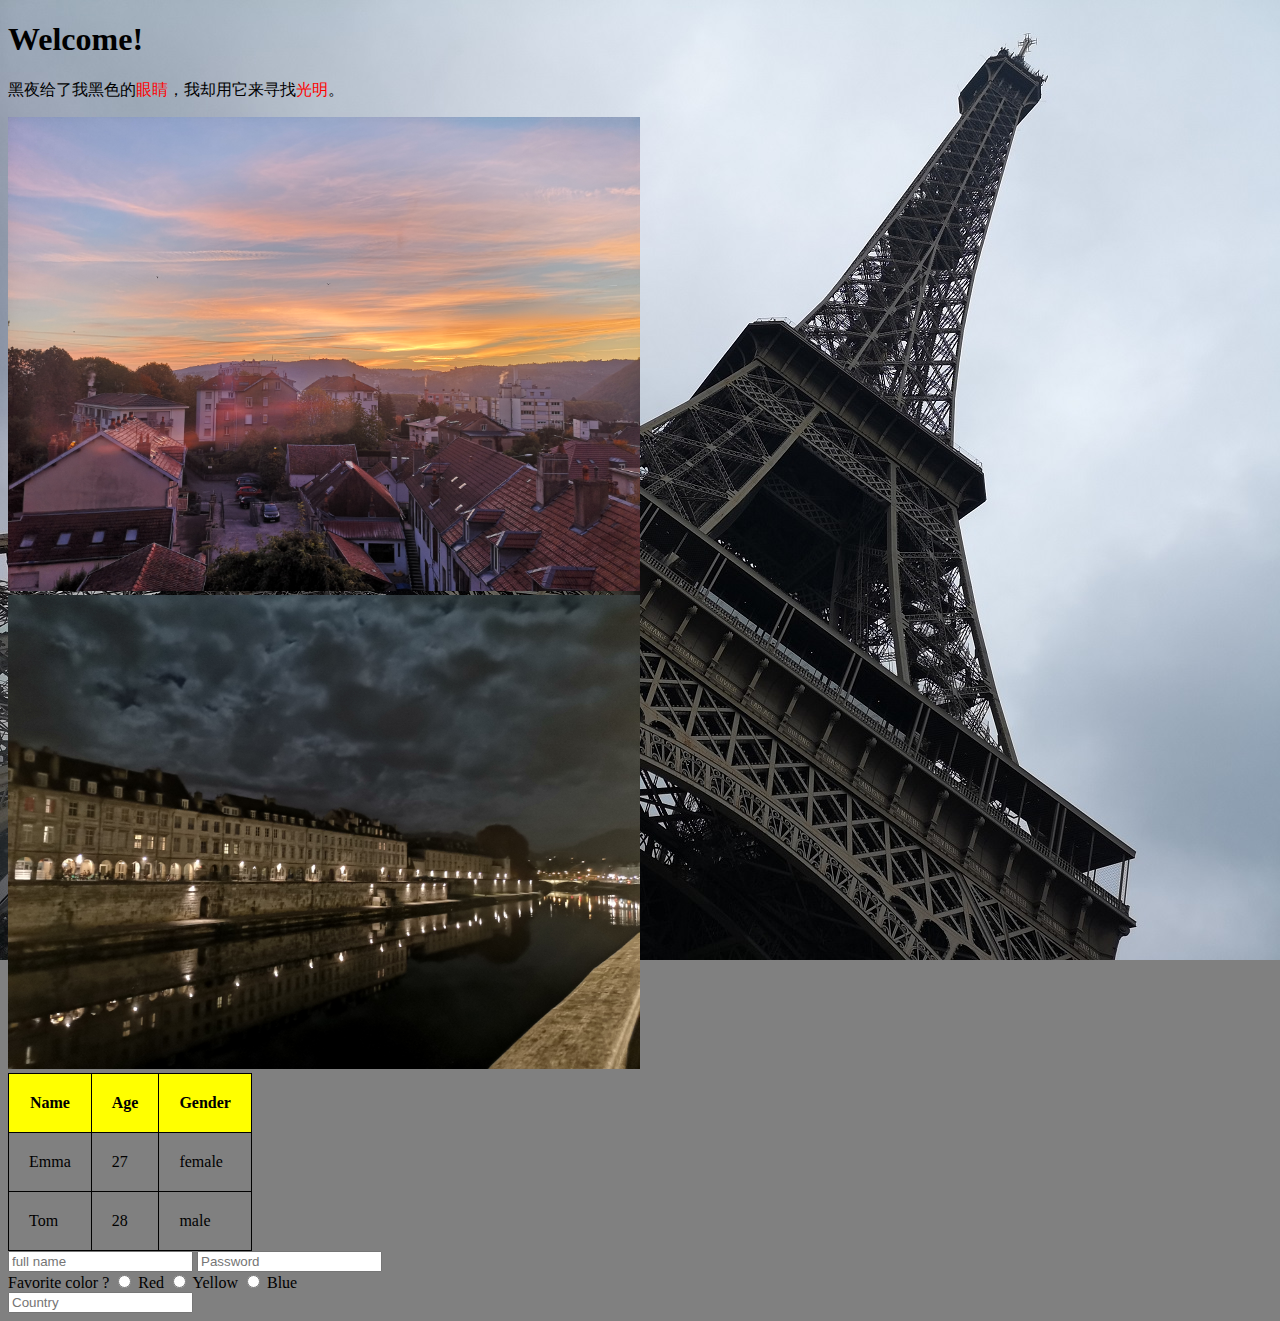
<file: index.html>
<!DOCTYPE html>
<html lang="en">
<head>
	<!-- 显示在onglet上的页面标题，必须有 -->
    <title>JyLIU's blog</title>
	
	
	
	<!--给出编码-->
    <meta charset="UTF-8">
	<!--页面自适应-->
    <meta name="viewport" content="width=device-width, initial-scale=1.0">
	<!--关键字和描述，提升seo: search engine optimisation-->
	<meta name="keywords" content="个人主页,blog,html5,css3">
	<meta name="description" content="JyLIU's CV and notes">
	<meta name="author" content="JyLIU">
	
	<!-- 每隔5秒刷新页面，自动跳转 -->
<!--	<meta http-equiv="refresh" content="10;https://github.com/JyLIU-emma"> -->
	
	<style>
		/* use css style comment */
		body {
			background-color: gray;
		}
		span {
			color: red;
		}
	</style>
	<!-- link用法 -->
	<!-- 关联样式表 -->
	<!-- media属性可以规定不同的情况用哪个样式 -->
    <link rel="stylesheet" type="text/css" href="css/style1.css" media="screen and (max-width: 1280px) and (max-height: 960px)">
	<link rel="stylesheet" type="text/css" href="css/style2.css" media="screen and (max-width: 960px)">
	<link rel="stylesheet" type="text/css" href="css/print.css" media="print">
	
	<!-- 关联网站图标, 常用格式：16*16 或 32*32 ico/gif/png -->
	<link rel="icon" type="image/x-icon" href="images/favicon.gif">
	
	<!-- base:指定相对路径解析基准,不影响绝对路径 -->
	<base href="https://jyliu-emma.github.io/images/">
</head>

<body>
    <h1>Welcome!</h1>
	<p>黑夜给了我黑色的<span>眼睛</span>，我却用它来寻找<span>光明</span>。</p>
	<img src="bgimage1.jpg" alt="photo test" width="50%" height="30%">
	<img src="test2.jpg" alt="photo test" width="50%" height="30%">
    <table>
        <thead>
			<tr>
				<th>Name</th>
				<th>Age</th>
				<th>Gender</th>
			</tr>
        </thead>
        <tbody>
            <tr>
                <td>Emma</td>
                <td>27</td>
                <td>female</td>
            </tr>
            <tr>
                <td>Tom</td>
                <td>28</td>
                <td>male</td>
            </tr>
        </tbody>
    </table>

<form>
    <div>
        <input name="full name" type="text" placeholder="full name" />
        <input name="password" type="password" placeholder="Password" />
    </div>

    <div>
        Favorite color ?
        <input name="color" type="radio" value="red"> Red
        <input name="color" type="radio" value="yellow"> Yellow
        <input name="color" type="radio" value="blue"> Blue
    </div>
    
    <div>
        <input name="country" list="countries" placeholder="Country" />
        <datalist id="countries">
            <option value="France">
            <option value="Chine">
            <option value="United States">
        </datalist>
    </div>
</form>
</body>
</html>
</file>
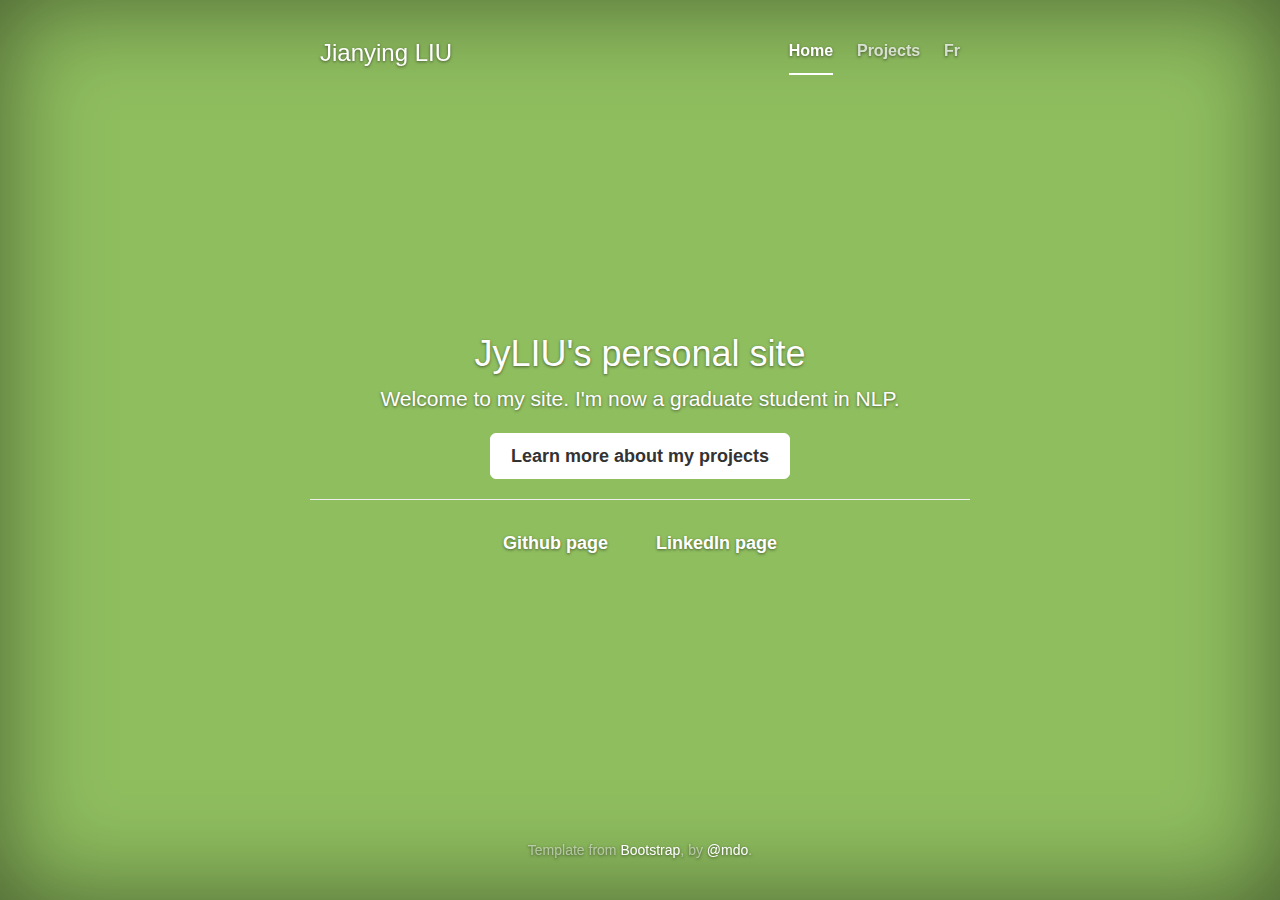
<file: index_en.html>
<!doctype html>
<html lang="en">
  <head>
    <meta charset="utf-8">
    <meta http-equiv="X-UA-Compatible" content="IE=edge">
    <meta name="viewport" content="width=device-width, initial-scale=1">
    <!-- The above 3 meta tags *must* come first in the head; any other head content must come *after* these tags -->
    <meta name="description" content="JyLIU's CV and notes">
    <meta name="author" content="JyLIU">
    <link rel="icon" href="images/favicon.gif">

    <title>JyLIU's blog</title>

    <!-- Bootstrap core CSS -->
    <link href="bootstrap/css/bootstrap.min.css" rel="stylesheet">

    <!-- IE10 viewport hack for Surface/desktop Windows 8 bug -->
    <link href="bootstrap/assets/css/ie10-viewport-bug-workaround.css" rel="stylesheet">

    <!-- Custom styles for this template -->
    <link href="css/cover.css" rel="stylesheet">
  </head>

  <body>

    <div class="site-wrapper">

      <div class="site-wrapper-inner">

        <div class="cover-container">

          <div class="masthead clearfix">
            <div class="inner">
              <h3 class="masthead-brand">Jianying LIU</h3>
              <nav>
                <ul class="nav masthead-nav">
                  <li class="active"><a href="#">Home</a></li>
                  <li><a href="https://jyliu-emma.github.io/ProjetsIntro/">Projects</a></li>
                  <li><a href="index.html">Fr</a></li>
                </ul>
              </nav>
            </div>
          </div>

          <div class="inner cover">
            <h1 class="cover-heading">JyLIU's personal site</h1>
            <p class="lead">Welcome to my site. I'm now a graduate student in NLP.</p>
            <p class="lead">
              <a href="https://jyliu-emma.github.io/ProjetsIntro/" class="btn btn-lg btn-default">Learn more about my projects</a>
            </p>
            <hr/>
            <p class="lead">
                <a href="https://github.com/JyLIU-emma" class="btn btn-lg">Github page</a>
                <a href="https://www.linkedin.com/in/jianying-liu-b6ab91205/" class="btn btn-lg">LinkedIn page</a>
            </p>
          </div>

          <div class="mastfoot">
            <div class="inner">
              <p>Template from <a href="https://getbootstrap.com/">Bootstrap</a>, by <a href="https://twitter.com/mdo">@mdo</a>.</p>
            </div>
          </div>

        </div>

      </div>

    </div>

    <!-- Bootstrap core JavaScript
    ================================================== -->
    <!-- Placed at the end of the document so the pages load faster -->
    <script src="https://code.jquery.com/jquery-1.12.4.min.js" integrity="sha384-nvAa0+6Qg9clwYCGGPpDQLVpLNn0fRaROjHqs13t4Ggj3Ez50XnGQqc/r8MhnRDZ" crossorigin="anonymous"></script>
    <script>window.jQuery || document.write('<script src="bootstrap/assets/js/jquery.min.js"><\/script>')</script>
    <script src="bootstrap/js/bootstrap.min.js"></script>
    <!-- IE10 viewport hack for Surface/desktop Windows 8 bug -->
    <script src="bootstrap/assets/js/ie10-viewport-bug-workaround.js"></script>
  </body>
</html>
</file>
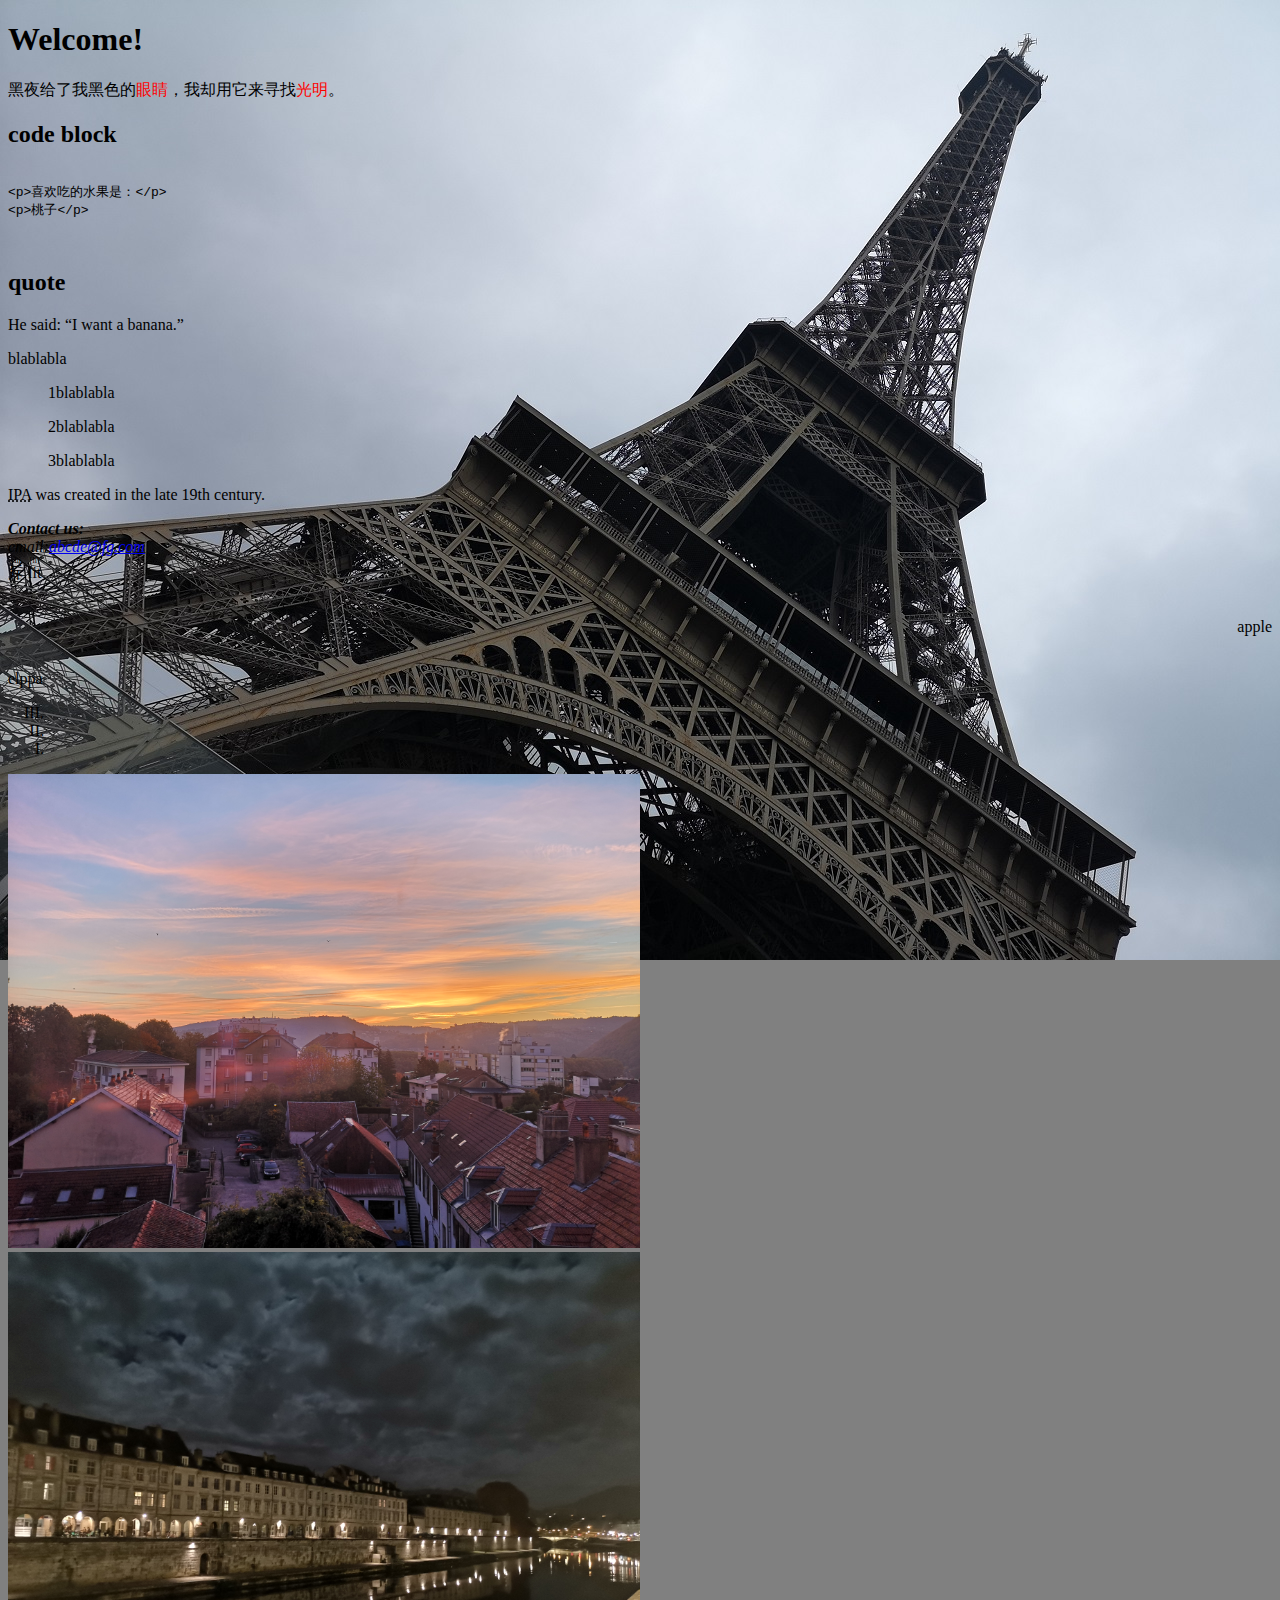
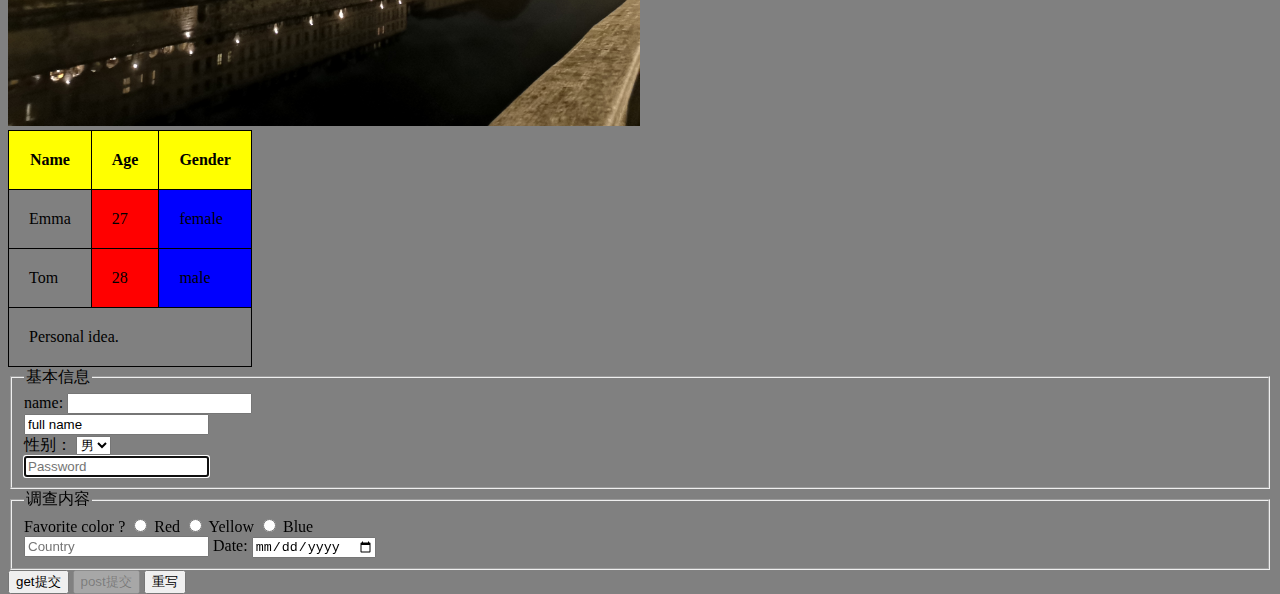
<file: index_test.html>
<!DOCTYPE html>
<html lang="en">
<head>
	<!-- 显示在onglet上的页面标题，必须有 -->
    <title>JyLIU</title>
	
	
	
	<!--给出编码-->
    <meta charset="UTF-8">
	<!--页面自适应-->
    <meta name="viewport" content="width=device-width, initial-scale=1.0">
	<!--关键字和描述，提升seo: search engine optimisation-->
	<meta name="keywords" content="个人主页,blog,html5,css3">
	<meta name="description" content="JyLIU's CV and notes">
	<meta name="author" content="JyLIU">
	
	<!-- 每隔5秒刷新页面，自动跳转 -->
<!--	<meta http-equiv="refresh" content="10;https://github.com/JyLIU-emma"> -->
	
	<style>
		/* use css style comment */
		body {
			background-color: gray;
		}
		span {
			color: red;
		}
	</style>
	<!-- link用法 -->
	<!-- 关联样式表 -->
	<!-- media属性可以规定不同的情况用哪个样式 -->
    <link rel="stylesheet" type="text/css" href="css/style1.css" media="screen and (max-width: 1280px) and (max-height: 960px)">
	<link rel="stylesheet" type="text/css" href="css/style2.css" media="screen and (max-width: 960px)">
	<link rel="stylesheet" type="text/css" href="css/print.css" media="print">
	
	<!-- 关联网站图标, 常用格式：16*16 或 32*32 ico/gif/png -->
	<link rel="icon" type="image/x-icon" href="images/favicon.gif">
	
	<!-- base:指定相对路径解析基准,不影响绝对路径 -->
	<base href="https://jyliu-emma.github.io/images/">
</head>

<body>
    <h1>Welcome!</h1>
	<p>黑夜给了我黑色的<span>眼睛</span>，我却用它来寻找<span>光明</span>。</p>
	<h2>code block</h2>
	<pre>
	<code>
&#60;p&#62;喜欢吃的水果是：&#60;/p&#62;
&#60;p&#62;桃子&#60;/p&#62;
	</code>
	</pre>
	
	<h2>quote</h2>
	<p>He said: <q>I want a banana.</q></p>
	<p>blablabla</p>
	<blockquote>
		<p>1blablabla</p>
		<p>2blablabla</p>
		<p>3blablabla</p>
	</blockquote>
	<p><abbr title="International Phonetic Alphabet">IPA</abbr> was created in the late 19th century.</p>
	
	<address>
		<strong>Contact us: </strong><br>
		email:<a href="abcde@fg.com">abcde@fg.com</a><br>
	</address>
	
	<ruby>斥<rp>(</rp><rt>chì</rt><rp>)</rp></ruby>
	<ruby>lit<rp>(</rp><rt>[li]</rt><rp>)</rp></ruby><br><br>
	
	<bdo dir="rtl"><p>apple</p></bdo><br>
	<bdo dir="rtl">apple</bdo><br>
	
	<ol type="I" reversed>
		<li></li>
		<li></li>
		<li></li>
	</ol>
	
	
	<img src="bgimage1.jpg" alt="photo test" width="50%" height="30%">
	<img src="test2.jpg" alt="photo test" width="50%" height="30%">
    <table>
        <thead>
			<tr>
				<th>Name</th>
				<th>Age</th>
				<th>Gender</th>
			</tr>
        </thead>
        <tbody>
			<colgroup>
				<col>
				<col style="background: red">
				<col style="background: blue">
			</colgroup>
            <tr>
                <td>Emma</td>
                <td>27</td>
                <td>female</td>
            </tr>
            <tr>
                <td>Tom</td>
                <td>28</td>
                <td>male</td>
            </tr>
        </tbody>
		<tfoot>
			<td colspan="3"> Personal idea.</td>
		</tfoot>
    </table>

<form methode="post">
    <fieldset>
		<legend>基本信息</legend>
		
		<label for="name">name: </label><input name="Name" id="name"><br>
        <input name="full name" type="text" value="full name" autocomplete="off" /><br>
		
		<label for="sex">性别：
			<select name="sex">
				<option value="male">男</option>
				<option value="female">女</option>
			</select>
		</label><br>
		
        <input name="password" type="password" placeholder="Password" autofocus>
    </fieldset>

    <fieldset>
		<legend>调查内容</legend>
        <label>Favorite color ?
        <input name="color" type="radio" value="red"> Red
        <input name="color" type="radio" value="yellow"> Yellow
        <input name="color" type="radio" value="blue"> Blue
		</label><br>

        <input name="country" list="countries" placeholder="Country" />
        <datalist id="countries">
            <option value="France">
            <option value="Chine">
            <option value="United States">
        </datalist>
		
		<label>Date: <input type="date" name="date"></label>
    </fieldset>
	
	<button type="submit" formmethod="get">get提交</button>
	<button type="submit" formmethod="post" disabled>post提交</button>
	<button type="reset">重写</button>
</form>
</body>
</html>
</file>
<file: css/style1.css>
/* comment */
body {
	background-image: url("../images/bgimage.jpg");
	background-repeat: no-repeat;
}

table {
	border: black solid 1px;
	border-collapse: collapse;
	
}
th {
	background-color: yellow;
}
th, td {
	border: black solid 1px;
	padding: 20px;
}
</file>
<file: css/style2.css>
body {
	background-image: url("../images/bgimage_style2.jpg");
	background-repeat: no-repeat;
}
</file>
<file: css/print.css>
h1 {
	color: red;
}
</file>
<file: css/cover.css>
/* stylelint-disable property-no-vendor-prefix */

/*
 * Globals
 */

/* Links */
a,
a:focus,
a:hover {
  color: #fff;
}

/* Custom default button */
.btn-default,
.btn-default:hover,
.btn-default:focus {
  color: #333;
  text-shadow: none; /* Prevent inheritance from `body` */
  background-color: #fff;
  border: 1px solid #fff;
}


/*
 * Base structure
 */

html,
body {
  height: 100%;
  /* background-color: #333; */
  /* background-image: url(../images/bgimage.jpg) no-repeat center center; */
  background-color: #8fbe5f;
}
body {
  color: #fff;
  text-align: center;
  text-shadow: 0 1px 3px rgba(0, 0, 0, .5);
}

/* Extra markup and styles for table-esque vertical and horizontal centering */
.site-wrapper {
  display: table;
  width: 100%;
  height: 100%; /* For at least Firefox */
  min-height: 100%;
  -webkit-box-shadow: inset 0 0 100px rgba(0, 0, 0, .5);
  box-shadow: inset 0 0 100px rgba(0, 0, 0, .5);
}
.site-wrapper-inner {
  display: table-cell;
  vertical-align: top;
}
.cover-container {
  margin-right: auto;
  margin-left: auto;
}

/* Padding for spacing */
.inner {
  padding: 30px;
}


/*
 * Header
 */
.masthead-brand {
  margin-top: 10px;
  margin-bottom: 10px;
}

.masthead-nav > li {
  display: inline-block;
}
.masthead-nav > li + li {
  margin-left: 20px;
}
.masthead-nav > li > a {
  padding-right: 0;
  padding-left: 0;
  font-size: 16px;
  font-weight: 700;
  color: #fff; /* IE8 proofing */
  color: rgba(255, 255, 255, .75);
  border-bottom: 2px solid transparent;
}
.masthead-nav > li > a:hover,
.masthead-nav > li > a:focus {
  background-color: transparent;
  border-bottom-color: #a9a9a9;
  border-bottom-color: rgba(255, 255, 255, .25);
}
.masthead-nav > .active > a,
.masthead-nav > .active > a:hover,
.masthead-nav > .active > a:focus {
  color: #fff;
  border-bottom-color: #fff;
}

@media (min-width: 768px) {
  .masthead-brand {
    float: left;
  }
  .masthead-nav {
    float: right;
  }
}


/*
 * Cover
 */

.cover {
  padding: 0 20px;
}
.cover .btn-lg {
  padding: 10px 20px;
  font-weight: 700;
}


/*
 * Footer
 */

.mastfoot {
  color: #999; /* IE8 proofing */
  color: rgba(255, 255, 255, .5);
}


/*
 * Affix and center
 */

@media (min-width: 768px) {
  /* Pull out the header and footer */
  .masthead {
    position: fixed;
    top: 0;
  }
  .mastfoot {
    position: fixed;
    bottom: 0;
  }
  .site-wrapper-inner {
    vertical-align: middle; /* Start the vertical centering */
  }
  .masthead,
  .mastfoot,
  .cover-container {
    width: 100%; /* Must be percentage or pixels for horizontal alignment */
  }
}

@media (min-width: 992px) {
  .masthead,
  .mastfoot,
  .cover-container {
    width: 700px;
  }
}
</file>
<file: bootstrap/assets/css/ie10-viewport-bug-workaround.css>
/*!
 * IE10 viewport hack for Surface/desktop Windows 8 bug
 * Copyright 2014-2019 Twitter, Inc.
 * Licensed under MIT (https://github.com/twbs/bootstrap/blob/master/LICENSE)
 */
@-ms-viewport {
  width: device-width;
}
@-o-viewport {
  width: device-width;
}
@viewport {
  width: device-width;
}
</file>
